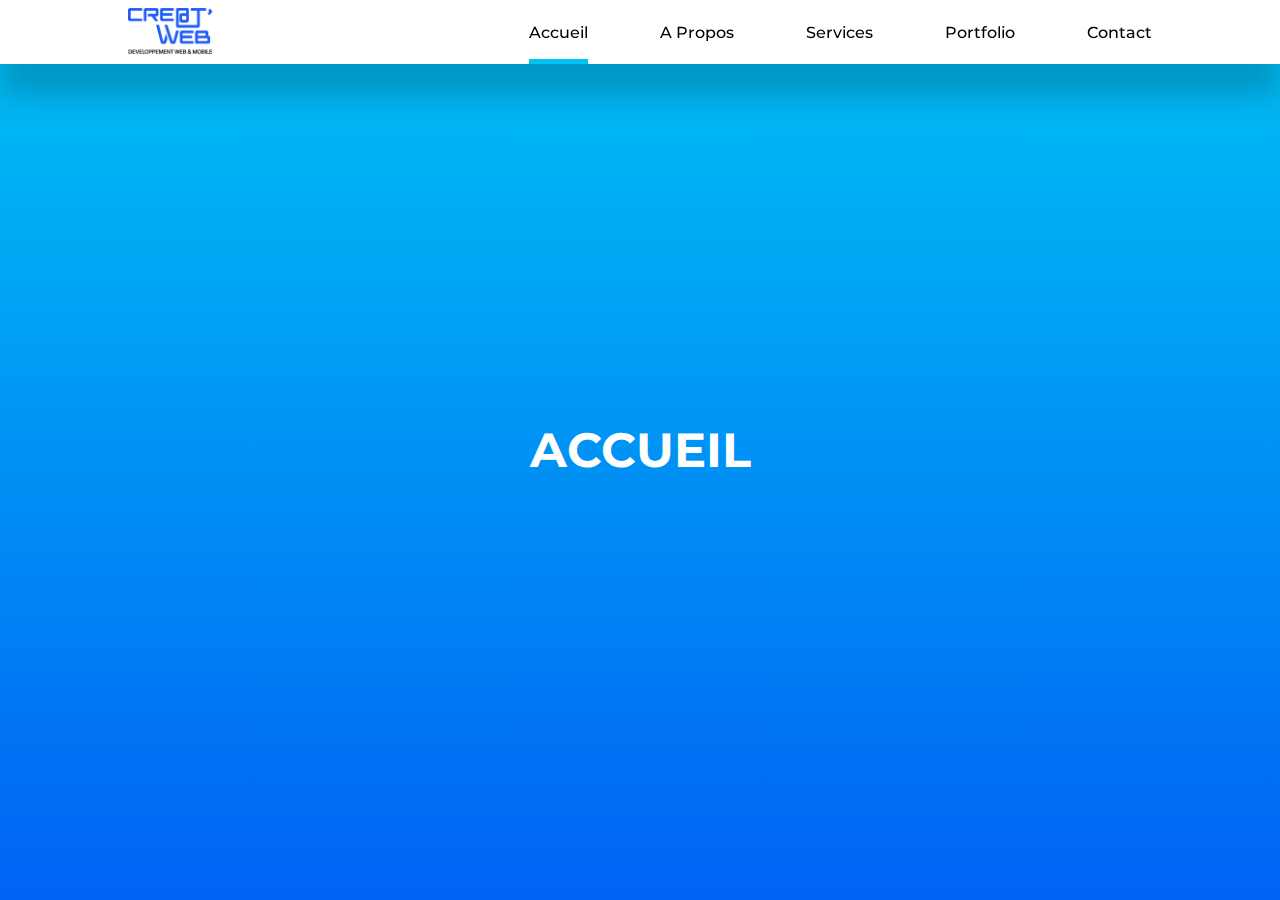
<file: index.html>
<!DOCTYPE html>
<html lang="fr">
<head>
    <meta charset="UTF-8">
    <meta name="viewport" content="width=device-width, initial-scale=1.0">
    <meta http-equiv="X-UA-Compatible" content="IE=edge">
    <!-- ICONSCOUT CDN -->
    <link rel="stylesheet" href="https://unicons.iconscout.com/release/v4.0.0/css/line.css">
    <!-- GOOGLE FONT (MONTSERRAT)-->
    <link href="https://fonts.googleapis.com/css2?family=Montserrat:wght@500;600;800;900&display=swap" rel="stylesheet">
    <!-- CUSTOM STYLESHEET -->
    <link rel="stylesheet" href="./style.css">
</head>
<body>
    <nav>
        <div class="nav__container">
            <a href="index.html" class="nav__logo"><img src="./logo.jpg" alt="Navbar Logo"></a>
            <ul class="nav__links">
                <li><a href="index.html" class="active">Accueil</a></li>
                <li><a href="about.html">A Propos</a></li>
                <li><a href="services.html">Services</a></li>
                <li><a href="portfolio.html">Portfolio</a></li>
                <li><a href="contact.html">Contact</a></li>
            </ul>
            <button class="nav__toggle-btn" id="nav__toggle-open"><i class="uil uil-bars"></i></button>
            <button class="nav__toggle-btn" id="nav__toggle-close"><i class="uil uil-multiply"></i></button>
        </div>
    </nav>


    <section>
        <h1>Accueil</h1>
    </section>


    <script src="./main.js"></script>
</body>
</html>
</file>
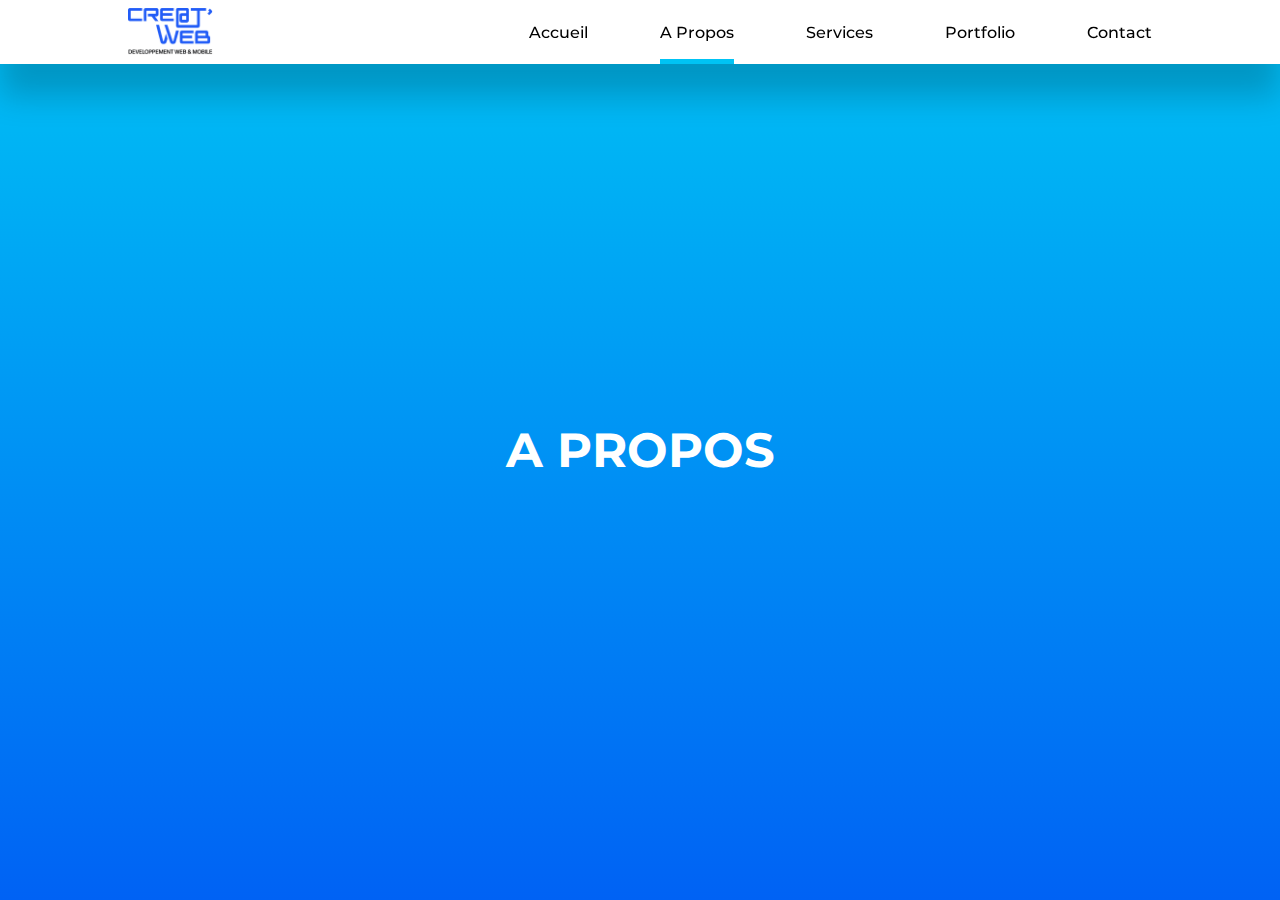
<file: about.html>
<!DOCTYPE html>
<html lang="fr">
<head>
    <meta charset="UTF-8">
    <meta name="viewport" content="width=device-width, initial-scale=1.0">
    <meta http-equiv="X-UA-Compatible" content="IE=edge">
    <!-- ICONSCOUT CDN -->
    <link rel="stylesheet" href="https://unicons.iconscout.com/release/v4.0.0/css/line.css">
    <!-- GOOGLE FONT (MONTSERRAT)-->
    <link href="https://fonts.googleapis.com/css2?family=Montserrat:wght@500;600;800;900&display=swap" rel="stylesheet">
    <!-- CUSTOM STYLESHEET -->
    <link rel="stylesheet" href="./style.css">
</head>
<body>
    <nav>
        <div class="nav__container">
            <a href="index.html" class="nav__logo"><img src="./logo.jpg" alt="Navbar Logo"></a>
            <ul class="nav__links">
                <li><a href="index.html">Accueil</a></li>
                <li><a href="about.html" class="active">A Propos</a></li>
                <li><a href="services.html">Services</a></li>
                <li><a href="portfolio.html">Portfolio</a></li>
                <li><a href="contact.html">Contact</a></li>
            </ul>
            <button class="nav__toggle-btn" id="nav__toggle-open"><i class="uil uil-bars"></i></button>
            <button class="nav__toggle-btn" id="nav__toggle-close"><i class="uil uil-multiply"></i></button>
        </div>
    </nav>


    <section>
        <h1>A propos</h1>
    </section>

    <script src="./main.js"></script>
</body>
</html>
</file>
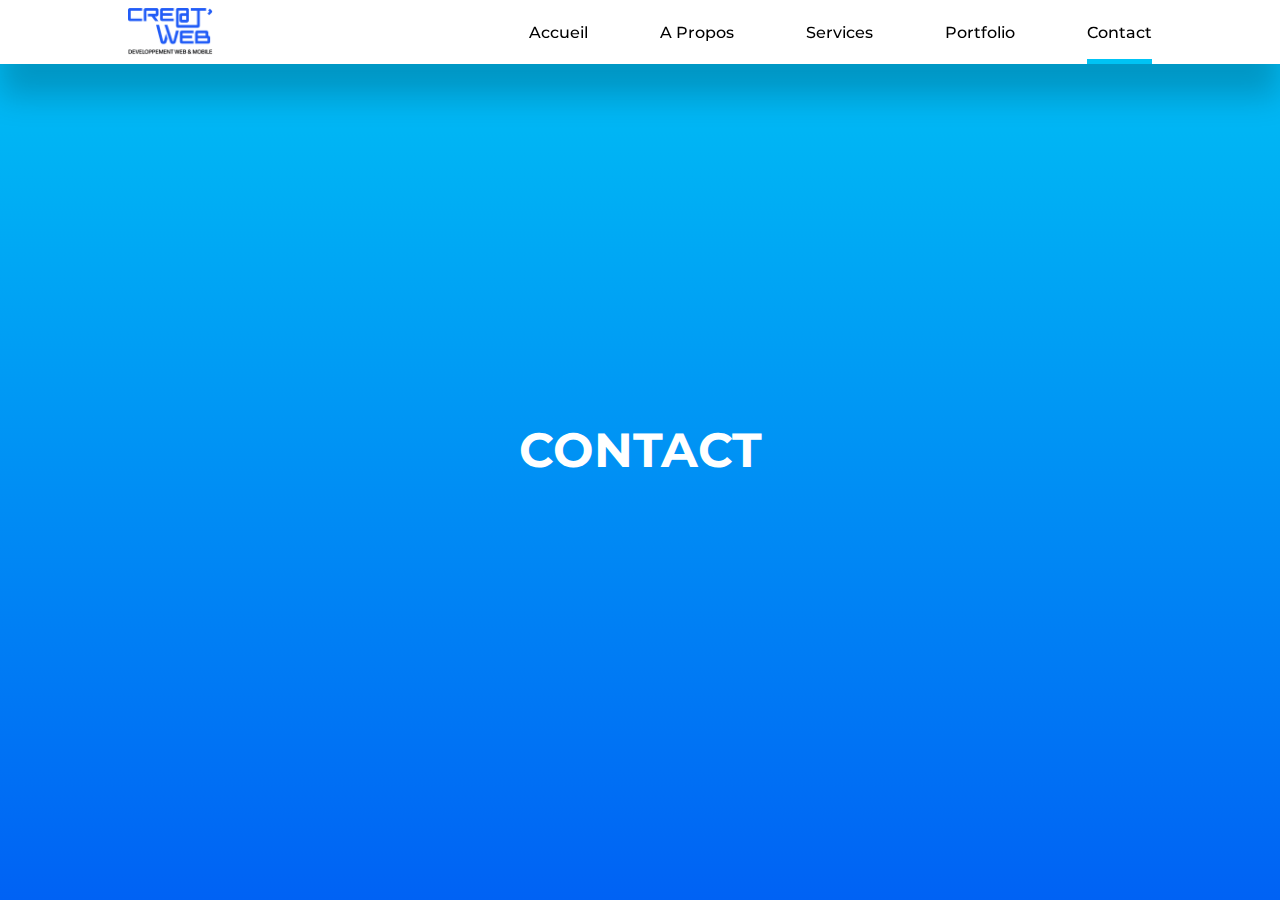
<file: contact.html>
<!DOCTYPE html>
<html lang="fr">
<head>
    <meta charset="UTF-8">
    <meta name="viewport" content="width=device-width, initial-scale=1.0">
    <meta http-equiv="X-UA-Compatible" content="IE=edge">
    <!-- ICONSCOUT CDN -->
    <link rel="stylesheet" href="https://unicons.iconscout.com/release/v4.0.0/css/line.css">
    <!-- GOOGLE FONT (MONTSERRAT)-->
    <link href="https://fonts.googleapis.com/css2?family=Montserrat:wght@500;600;800;900&display=swap" rel="stylesheet">
    <!-- CUSTOM STYLESHEET -->
    <link rel="stylesheet" href="./style.css">
</head>
<body>
    <nav>
        <div class="nav__container">
            <a href="index.html" class="nav__logo"><img src="./logo.jpg" alt="Navbar Logo"></a>
            <ul class="nav__links">
                <li><a href="index.html">Accueil</a></li>
                <li><a href="about.html">A Propos</a></li>
                <li><a href="services.html">Services</a></li>
                <li><a href="portfolio.html">Portfolio</a></li>
                <li><a href="contact.html" class="active">Contact</a></li>
            </ul>
            <button class="nav__toggle-btn" id="nav__toggle-open"><i class="uil uil-bars"></i></button>
            <button class="nav__toggle-btn" id="nav__toggle-close"><i class="uil uil-multiply"></i></button>
        </div>
    </nav>


    <section>
        <h1>contact</h1>
    </section>

    <script src="./main.js"></script>
</body>
</html>
</file>
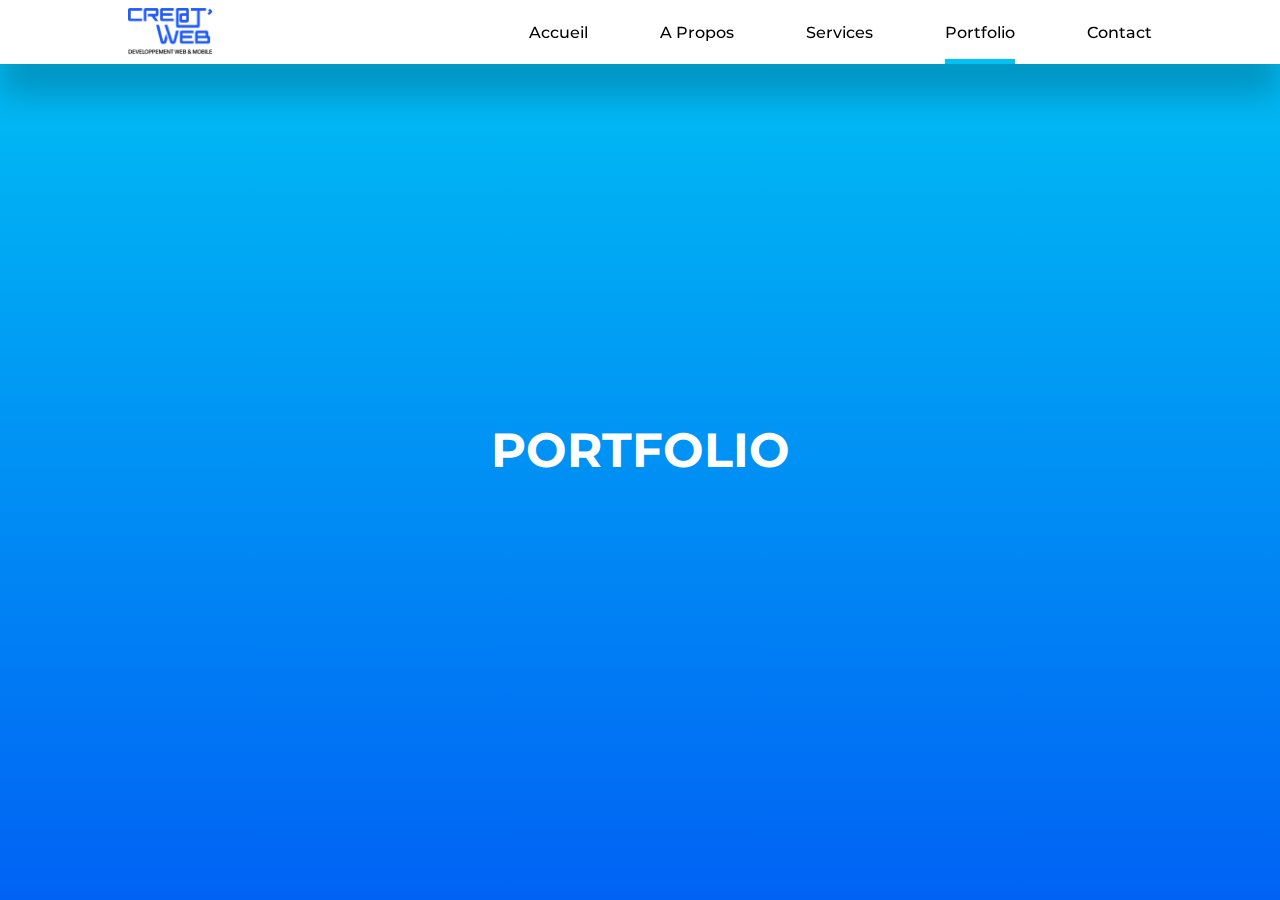
<file: portfolio.html>
<!DOCTYPE html>
<html lang="fr">
<head>
    <meta charset="UTF-8">
    <meta name="viewport" content="width=device-width, initial-scale=1.0">
    <meta http-equiv="X-UA-Compatible" content="IE=edge">
    <!-- ICONSCOUT CDN -->
    <link rel="stylesheet" href="https://unicons.iconscout.com/release/v4.0.0/css/line.css">
    <!-- GOOGLE FONT (MONTSERRAT)-->
    <link href="https://fonts.googleapis.com/css2?family=Montserrat:wght@500;600;800;900&display=swap" rel="stylesheet">
    <!-- CUSTOM STYLESHEET -->
    <link rel="stylesheet" href="./style.css">
</head>
<body>
    <nav>
        <div class="nav__container">
            <a href="index.html" class="nav__logo"><img src="./logo.jpg" alt="Navbar Logo"></a>
            <ul class="nav__links">
                <li><a href="index.html">Accueil</a></li>
                <li><a href="about.html">A Propos</a></li>
                <li><a href="services.html">Services</a></li>
                <li><a href="portfolio.html" class="active">Portfolio</a></li>
                <li><a href="contact.html">Contact</a></li>
            </ul>
            <button class="nav__toggle-btn" id="nav__toggle-open"><i class="uil uil-bars"></i></button>
            <button class="nav__toggle-btn" id="nav__toggle-close"><i class="uil uil-multiply"></i></button>
        </div>
    </nav>


    <section>
        <h1>portfolio</h1>
    </section>

    <script src="./main.js"></script>
</body>
</html>
</file>
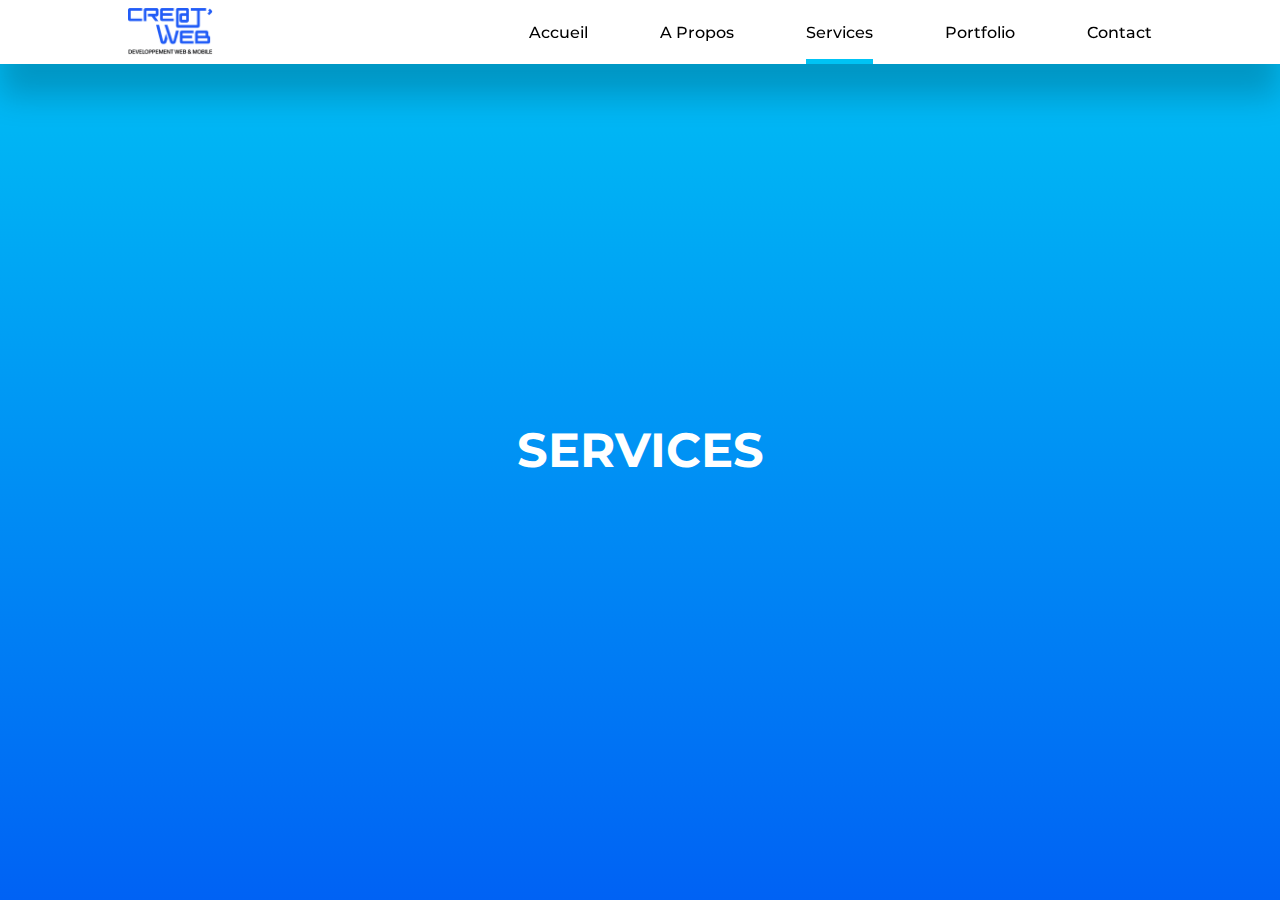
<file: services.html>
<!DOCTYPE html>
<html lang="fr">
<head>
    <meta charset="UTF-8">
    <meta name="viewport" content="width=device-width, initial-scale=1.0">
    <meta http-equiv="X-UA-Compatible" content="IE=edge">
    <!-- ICONSCOUT CDN -->
    <link rel="stylesheet" href="https://unicons.iconscout.com/release/v4.0.0/css/line.css">
    <!-- GOOGLE FONT (MONTSERRAT)-->
    <link href="https://fonts.googleapis.com/css2?family=Montserrat:wght@500;600;800;900&display=swap" rel="stylesheet">
    <!-- CUSTOM STYLESHEET -->
    <link rel="stylesheet" href="./style.css">
</head>
<body>
    <nav>
        <div class="nav__container">
            <a href="index.html" class="nav__logo"><img src="./logo.jpg" alt="Navbar Logo"></a>
            <ul class="nav__links">
                <li><a href="index.html">Accueil</a></li>
                <li><a href="about.html">A Propos</a></li>
                <li><a href="services.html" class="active">Services</a></li>
                <li><a href="portfolio.html">Portfolio</a></li>
                <li><a href="contact.html">Contact</a></li>
            </ul>
            <button class="nav__toggle-btn" id="nav__toggle-open"><i class="uil uil-bars"></i></button>
            <button class="nav__toggle-btn" id="nav__toggle-close"><i class="uil uil-multiply"></i></button>
        </div>
    </nav>


    <section>
        <h1>services</h1>
    </section>

    <script src="./main.js"></script>
</body>
</html>
</file>
<file: style.css>
:root {
    --color-primary: #00c3f4;
    --color-primary-variant: #0062f4;
    --color-gradient: linear-gradient(var(--color-primary), var(--color-primary-variant));
    --color-white: white;
    --color-black: black;

    --container-width-lg: 80%;
    --container-width-md: 92%;
}

*, *::before, *::after {
    margin: 0;
    padding: 0;
    list-style: none;
    text-decoration: none;
    box-sizing: border-box;
    font-family: 'Montserrat', sans-serif;
}

body {
    background: var(--color-gradient);
    height: 100vh;
}

nav {
    background: var(--color-white);
    width: 100vw;
    height: 4rem;
    display: grid;
    place-items: center;
    position: fixed;
    top: 0;
    left: 0;
    z-index: 2;
    box-shadow: 0 2rem 2rem rgba(0, 0, 0, 0.2);
}

.nav__container {
    width: var(--container-width-lg);
    height: 100%;
    display: flex;
    justify-content: space-between;
    align-items: center;
}

.nav__toggle-btn {
    display: none;
}

.nav__logo {
    width: 5.4rem;
    display: grid;
    place-items: center;
}

.nav__logo img {
    width: 100%;
}

.nav__links {
    display: flex;
    align-items: center;
    gap: 4.5rem;
    height: 100%;
}

.nav__links li {
    height: 100%;
}

.nav__links li a {
    color: var(--color-black);
    font-weight: 500;
    height: 100%;
    display: flex;
    align-items: center;
    transition: color 400ms ease;
    position: relative;
}

.nav__links li a:hover {
    color: var(--color-primary);
}

.nav__links li a.active::after {
    content: '';
    display: block;
    background: var(--color-primary);
    height: 5px;
    width: 100%;
    position: absolute;
    bottom: 0;
}


section {
    display: grid;
    place-items: center;
    height: 100vh;
}

section h1 {
    text-transform: uppercase;
    color: var(--color-white);
    font-size: 3rem;
}




/* MEDIA QUERIES (responsive design medium & small screens) */
@media screen and (max-width: 1024px) {
    .nav__container {
        width: var(--container-width-md);
        position: relative;
    }

    .nav__links {
        position: absolute;
        top: 100%;
        right: 0;
        flex-direction: column;
        gap: 0;
        align-items: flex-start;
        display: none;
        perspective: 500px;
    }

    .nav__links li {
        width: 100%;
        box-shadow: -2rem 4rem 4rem rgba(0, 0, 0, 0.2);
    }




/*================= ANIMATION 1 =================*/
/* .nav__links li {
    transform: rotateZ(-90deg) rotateY(90deg);
    transform-origin: top right;
    animation: animation1 1s ease forwards;
    opacity: 0;

}

.nav__links li:nth-child(2) {
    animation-delay: 300ms;
    transform-origin: top left;
    transform: rotateZ(90deg) rotateY(-90deg);
}

.nav__links li:nth-child(3) {
    animation-delay: 600ms;
}

.nav__links li:nth-child(4) {
    animation-delay: 900ms;
    transform-origin: top left;
    transform: rotateZ(90deg) rotateY(-90deg);
}

.nav__links li:nth-child(5) {
    animation-delay: 1.2s;
}

@keyframes animation1 {
    to {
        transform: rotate(0);
        opacity: 1;
    }
} */







/*================= ANIMATION 2 =================*/
/* .nav__links li {
    animation: animation2 1s ease forwards;
    transform: rotateY(90deg) rotateX(90deg);
    transform-origin: top right;
    opacity: 0;
}

.nav__links li:nth-child(2) {
    animation-delay: 300ms;
}

.nav__links li:nth-child(3) {
    animation-delay: 600ms;
}

.nav__links li:nth-child(4) {
    animation-delay: 900ms;
}

.nav__links li:nth-child(5) {
    animation-delay: 1.2s;
}

@keyframes animation2 {
    to {
        transform: rotate(0);
        opacity: 1;
    }
} */






/*================= ANIMATION 3 =================*/
.nav__links li {
    animation: animation3 1s ease forwards;
    transform: rotateX(90deg);
    transform-origin: top;
    opacity: 0;
}

.nav__links li:nth-child(2) {
    animation-delay: 300ms;
}

.nav__links li:nth-child(3) {
    animation-delay: 600ms;
}

.nav__links li:nth-child(4) {
    animation-delay: 900ms;
}

.nav__links li:nth-child(5) {
    animation-delay: 1.2s;
}

@keyframes animation3 {
    to {
        transform: rotate(0);
        opacity: 1;
    }
}





/*================= ANIMATION 4 =================*/
/* .nav__links li {
    animation: animation4 500ms ease forwards;
    transform-origin: top;
    opacity: 0;
}

.nav__links li:nth-child(2) {
    animation-delay: 300ms;
}

.nav__links li:nth-child(3) {
    animation-delay: 600ms;
}

.nav__links li:nth-child(4) {
    animation-delay: 900ms;
}

.nav__links li:nth-child(5) {
    animation-delay: 1.2s;
}

@keyframes animation4 {
    0% {
        transform: scale(1);
    }

    50% {
        transform: scale(1.1);
    }

    100% {
        transform: scale(1);
        opacity: 1;
    }
} */




/*================= ANIMATION 5 =================*/
/* .nav__links {
    perspective: none;
}

.nav__links li {
    animation: animation5 1s ease forwards;
    transform-origin: right;
    transform: rotateY(-90deg);
}

.nav__links li:nth-child(2) {
    animation-delay: 300ms;
}

.nav__links li:nth-child(3) {
    animation-delay: 600ms;
}

.nav__links li:nth-child(4) {
    animation-delay: 900ms;
}

.nav__links li:nth-child(5) {
    animation-delay: 1.2s;
}

@keyframes animation5 {
    to {
        transform: rotate(0);
    }
} */

















    .nav__links li a {
        background: var(--color-white);
        height: 4rem;
        width: 100%;
        display: flex;
        align-items: center;
        padding: 0 5rem 0 2.5rem;
        border-top: 1px solid #b3d8e1;
    }

    .nav__links li a.active::after {
        display: none;
    }

    .nav__toggle-btn {
        display: inline-block;
        font-size: 2rem;
        color: var(--color-black);
        border: none;
        background: transparent;
        cursor: pointer;
    }

    #nav__toggle-close {
        display: none;
    }

    section h1 {
        font-size: 2.2rem;
    }
}
</file>
